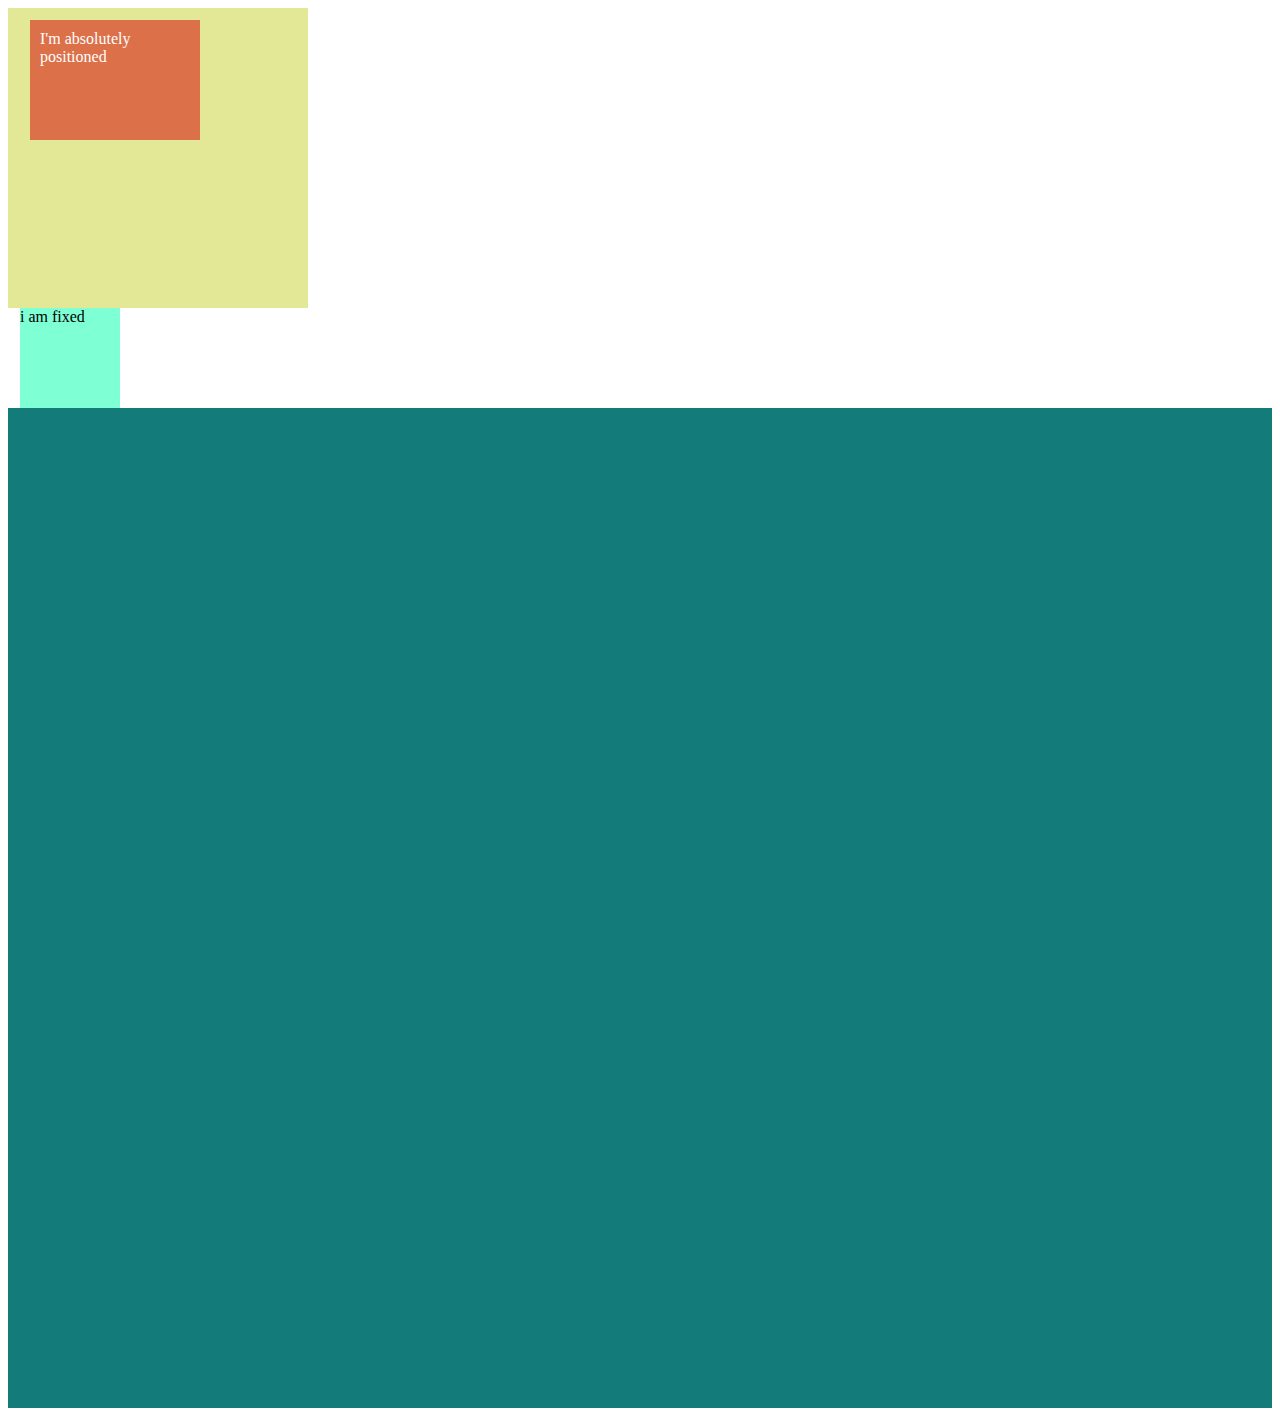
<file: Module 2/CSS part 1/index.html>
<!DOCTYPE html>
<html lang="en">
<head>
    <meta charset="UTF-8">
    <meta name="viewport" content="width=device-width, initial-scale=1.0">
    <title>CSS box model</title>
    <link rel="stylesheet" href="./style.css">
</head>
<body>
    

         <div class="container">
            <div class="absolute-box">I'm absolutely positioned</div>
        </div>
    

    <div class="fixed">i am fixed</div>
    <div class="scroll"></div>
  



</body>
</html>
</file>
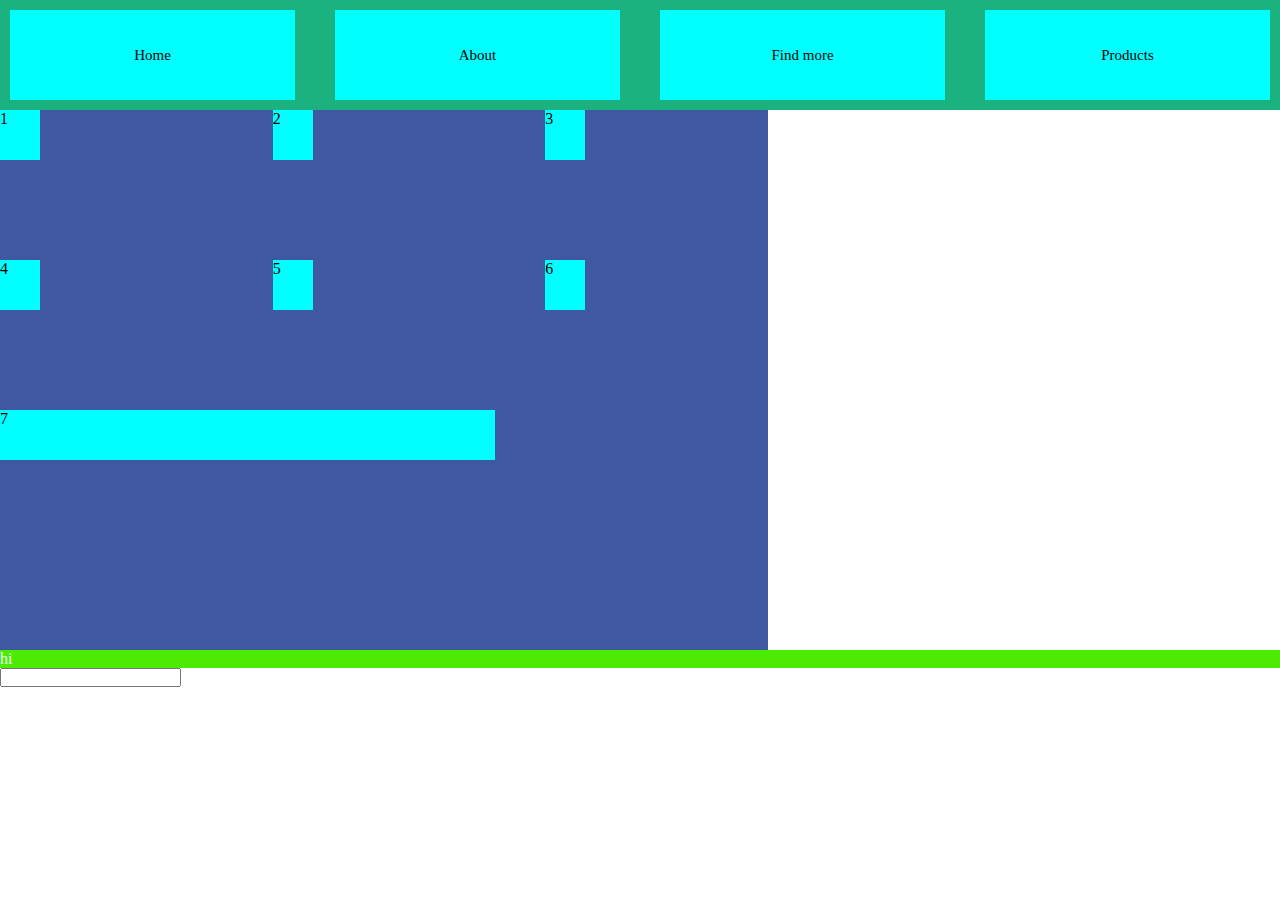
<file: Module 2/CSS part 2/index.html>
<!DOCTYPE html>
<html lang="en">
<head>
    <meta charset="UTF-8">
    <meta name="viewport" content="width=device-width, initial-scale=1.0">
    <title>css part 2</title>
    <style>
        *{
            margin: 0;
            padding: 0;
        }
        .box{
           
            display:flex;
            flex-wrap: wrap;
            justify-content:center;
            height: 10vh;
            font-size: 15px;
            gap: 40px;
            background-color: rgb(27, 178, 128);
            padding: 10px;
            

            
        }
        .boxes{
            background-color: aqua;
            width: 100px;
            display: flex;
            flex-grow: 1;
            flex-wrap: wrap;
            justify-content: center;
            align-content: center;
        }
        .boxes:hover{
            background-color: brown;
        }

        .grid{

            display: grid;
            background-color: rgb(64, 87, 161);
            height: 60vh;
            width: 60vw;
            grid-template-columns: repeat(3,auto);
            /* it means 3 column in one row. auto means the distance between column is auto */
            grid-template-rows: 100px 100px ;
            /* specifies the height of each row. 1st and 2nd values are 1st and 2nd row respectively */

            column-gap: 50px;
            row-gap: 50px;
        }
        .num{

           height: 50px;
           width: 40px;
           background-color: aqua;
            
        }
        .seven{
            height: 50px;
           /* width: 40px; */
           background-color: aqua;
           grid-column: 1/3;
           /* column spans from 1 to 2. dont get confused by 1/3 / it means from 1 theke 2. not 1 theke 3 */
        }

        p{
            background-color: black;
            color: antiquewhite;
        }
        .extra{
            background-color: yellowgreen;
        }

        #extra{
            background-color: rgb(76, 235, 2);
            color: azure;
        }
        /* css specificity where id priority the highest */

        .name-input-focus{
            outline: 10px solid black;
        }
        .name-input:hover{
            outline: 1px solid rgb(136, 19, 19);
        }
        
        
    </style>
</head>
<body>
    
    <div class="box">

        <div class="boxes">Home</div>
        <div class="boxes">About</div>
        <div class="boxes">Find more</div>
        <div class="boxes">Products</div>
       
       

    </div>

    <div class="grid">

        <div class="num">1</div>
        <div class="num">2</div>
        <div class="num">3</div>
        <div class="num">4</div>
        <div class="num">5</div>
        <div class="num">6</div>
        <div class="seven">7</div>


    </div>

    <p id="extra" class="extra">hi</p>
    <input type="text" class="name-input">

</body>
</html>
</file>
<file: Module 2/CSS part 1/style.css>
.container {
  /* position: relative;  */
  width: 300px;
  height: 300px;
  background-color: rgb(227, 232, 151);
  z-index: 1;
}

.absolute-box {
  position: absolute;
  top: 20px;
  left: 30px;
  width: 150px;
  height: 100px;
  background-color: rgb(220, 112, 73);
  color: white;
  padding: 10px;
}

/* .big-container{

    position: relative;
    height: 600px;
    width: 600px;
    background-color: rgb(134, 26, 26);
    z-index: 3;

} */

.fixed{
    background-color: aquamarine;
    height: 100px;
    width: 100px;
    position: sticky;
    left: 20px;
    top: 10px;
}

.scroll{

    background-color: rgb(20, 123, 123);
    height: 1000px;
}
</file>
